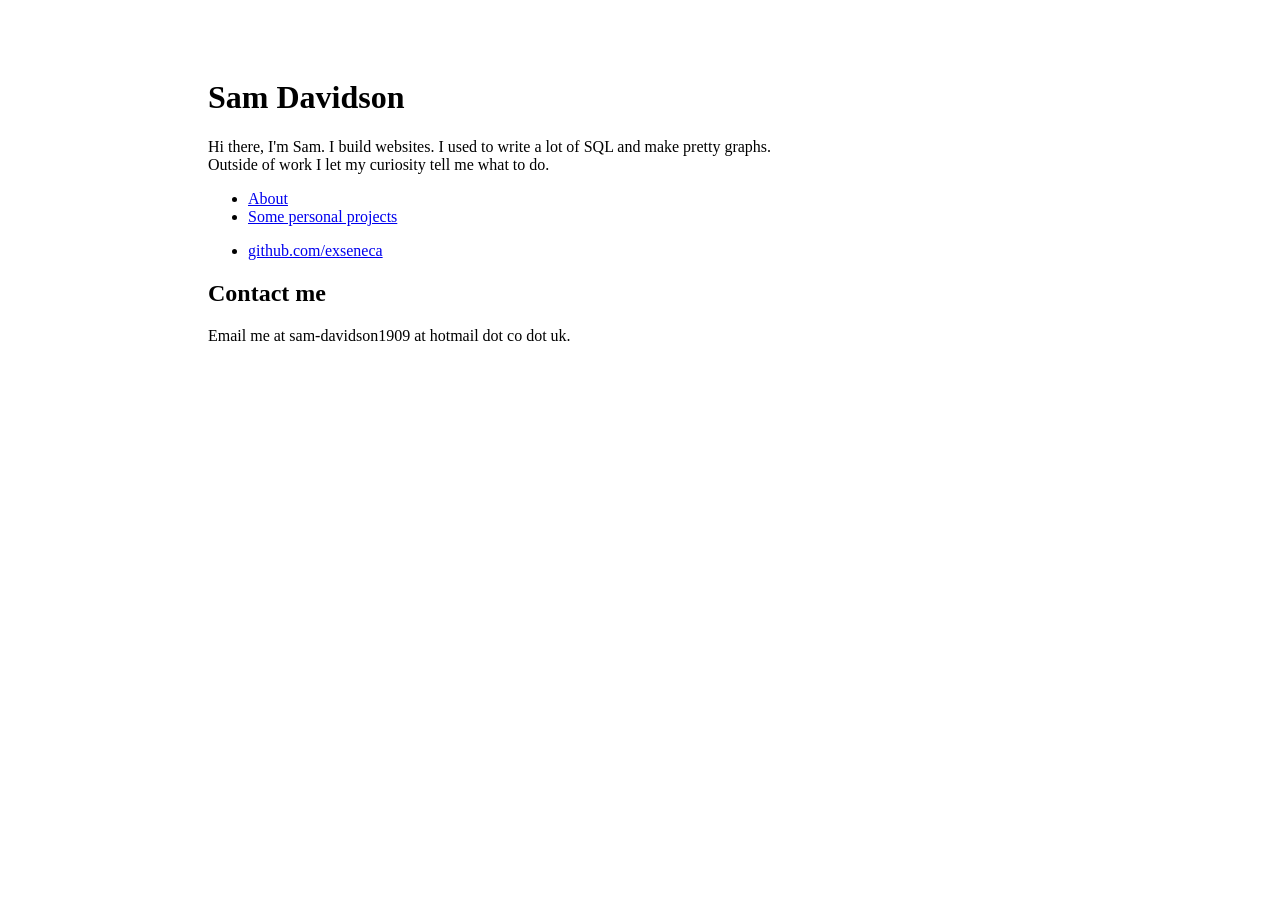
<file: index.html>
<!DOCTYPE html>
<html lang="en">
  <head>
    <link href="style.css" type="text/css" rel="stylesheet">
  </head>
<body>
<div class="main-body">
<h1>Sam Davidson</h1>
<p>Hi there, I'm Sam. I build websites. I used to write a lot of SQL and make pretty graphs.<br> Outside of work I let my curiosity tell me what to do.</p>

<ul>
  <li><a href="/about.html">About</a></li>
  <li><a href="/projects.html">Some personal projects</a>
</ul>
<ul>
  <li><a target="_blank" href="https://github.com/exseneca">github.com/exseneca</a></li>
</ul>

<h2>
  Contact me
</h2>
<p>Email me at sam-davidson1909 at hotmail dot co dot uk.

</div>
</body>
</html>
</file>
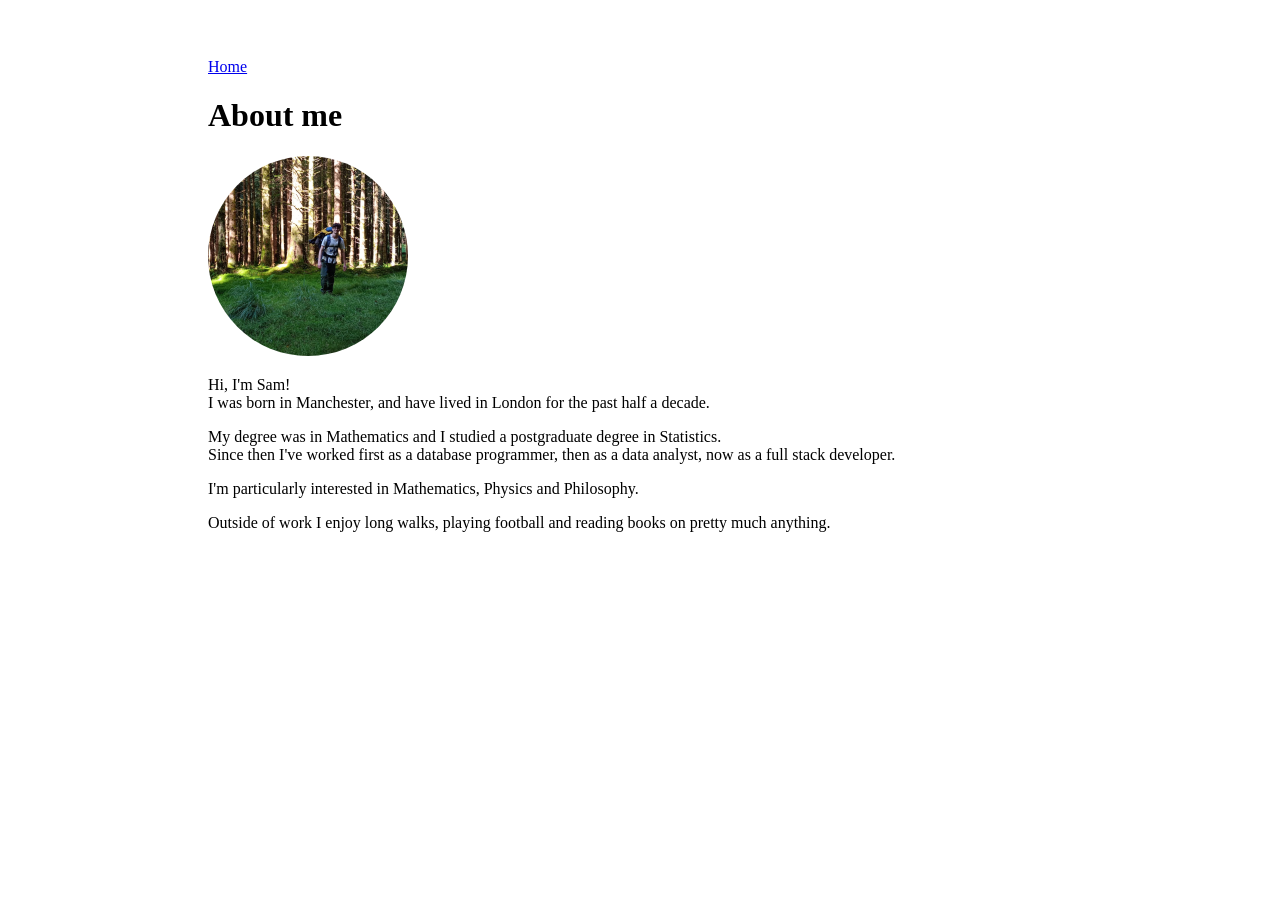
<file: about.html>
<!DOCTYPE html>
<html lang="en">
  <head>
    <link href="style.css" type="text/css" rel="stylesheet">
  </head>
  <body>
    <div class="main-body">
      <a href="/index.html">Home</a>
      <h1>About me</h1>
 <img id="about-pic" src="me.jpg" width="200" height="200"></img> 
      <p>Hi, I'm Sam! <br>
        I was born in Manchester, and have lived in London for the past half a decade.</p>
      <p>My degree was in Mathematics and I studied a postgraduate degree in Statistics. <br>
        Since then I've worked first as a database programmer, then as a data analyst, now as a full stack developer.</p>

      <p>I'm particularly interested in Mathematics, Physics and Philosophy. </p>
      <p>Outside of work I enjoy long walks, playing football and reading books on pretty much anything.</p>
      
</div>
</body>
</html>
</file>
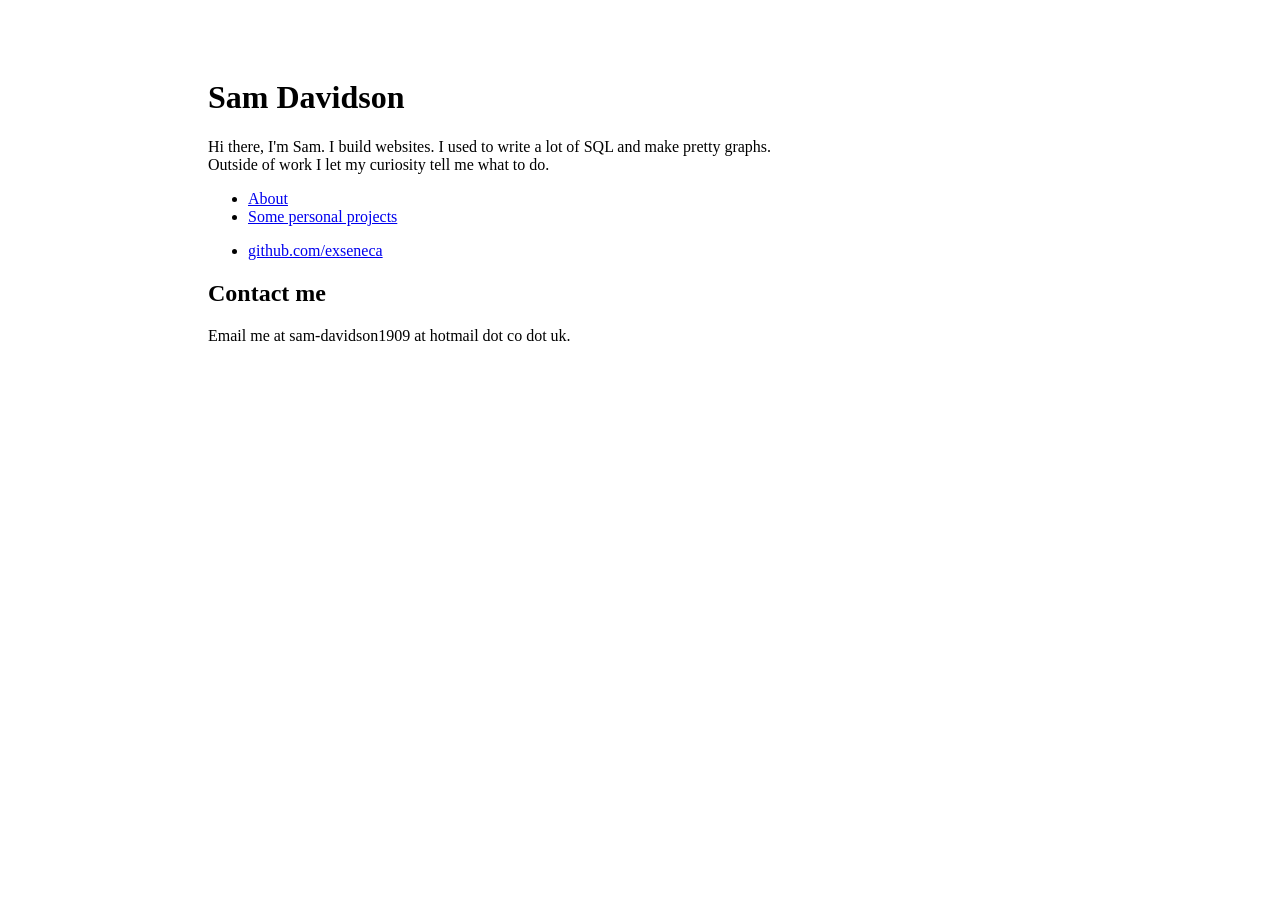
<file: home.html>
<!DOCTYPE html>
<html lang="en">
  <head>
    <link href="style.css" type="text/css" rel="stylesheet">
  </head>
<body>
<div class="main-body">
<h1>Sam Davidson</h1>
<p>Hi there, I'm Sam. I build websites. I used to write a lot of SQL and make pretty graphs.<br> Outside of work I let my curiosity tell me what to do.</p>

<ul>
  <li><a href="/about.html">About</a></li>
  <li><a href="/projects.html">Some personal projects</a>
</ul>
<ul>
  <li><a href="https://github.com/exseneca">github.com/exseneca</a></li>
</ul>

<h2>
  Contact me
</h2>
<p>Email me at sam-davidson1909 at hotmail dot co dot uk.

</div>
</body>
</html>
</file>
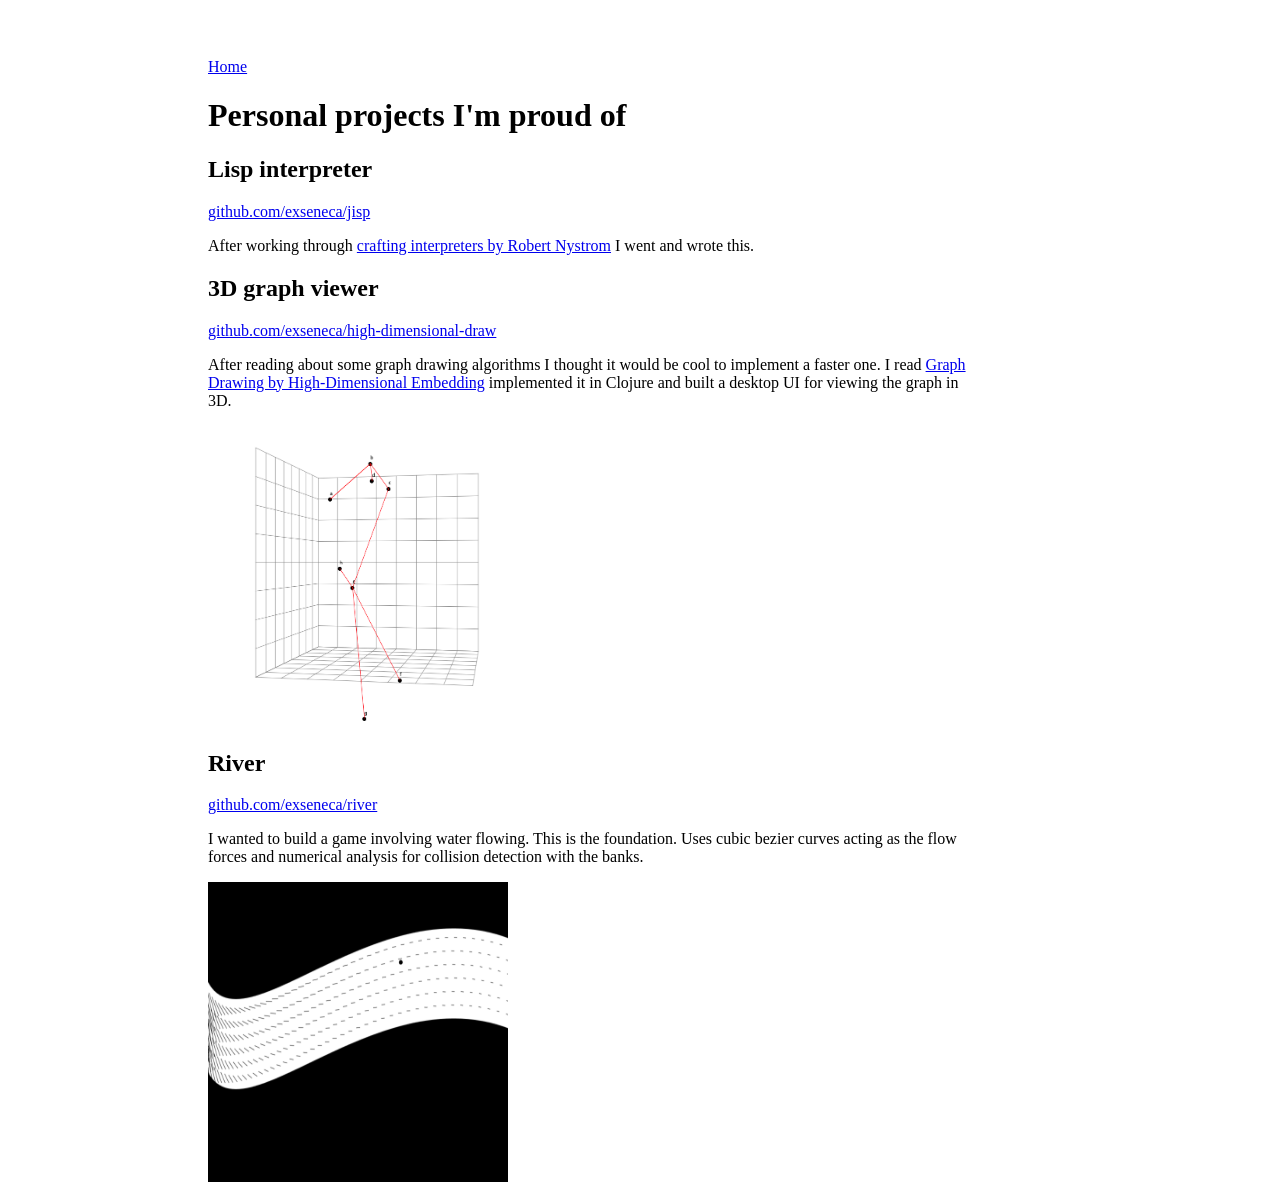
<file: projects.html>
<!DOCTYPE html>
<html lang="en">
  <head>
    <link href="style.css" type="text/css" rel="stylesheet">
  </head>
  <body>
    <div class="main-body">
       <a href="/index.html">Home</a>
      <h1>Personal projects I'm proud of</h1>
      <h2>Lisp interpreter</h2>
      <a target="_blank" href="https://github.com/exseneca/jisp">github.com/exseneca/jisp</a>
      <p>After working through <a target="_blank" href="https://craftinginterpreters.com/">crafting interpreters by Robert Nystrom</a> I went and wrote this.
        <h2>3D graph viewer</h2>
        <a target="_blank" href="https://github.com/exseneca/high-dimensional-draw">github.com/exseneca/high-dimensional-draw</a>
      <p>After reading about some graph drawing algorithms I thought it would be cool to implement a faster one. I read <a href="https://link.springer.com/chapter/10.1007/3-540-36151-0_20"> Graph Drawing by High-Dimensional Embedding</a> implemented it in Clojure and built a desktop UI for viewing the graph in 3D.</p>
      <img src="high_dim_draw.png" height="300" width="300"></img>
        
      <h2>River</h2>
      <a target="_blank" href="https://github.com/exseneca/river/">github.com/exseneca/river</a>
      <p>I wanted to build a game involving water flowing. This is the foundation. Uses cubic bezier curves acting as the flow forces and numerical analysis for collision detection with the banks.</p>
      <img src="river.png" height="300" width="300"></img>
      
</div>
</body>
</html>
</file>
<file: style.css>
.main-body
{
    max-width: 760px;
    padding-left: 200px;
    padding-top: 50px;
}
#about-pic {
    border-radius: 50%;
}
</file>
